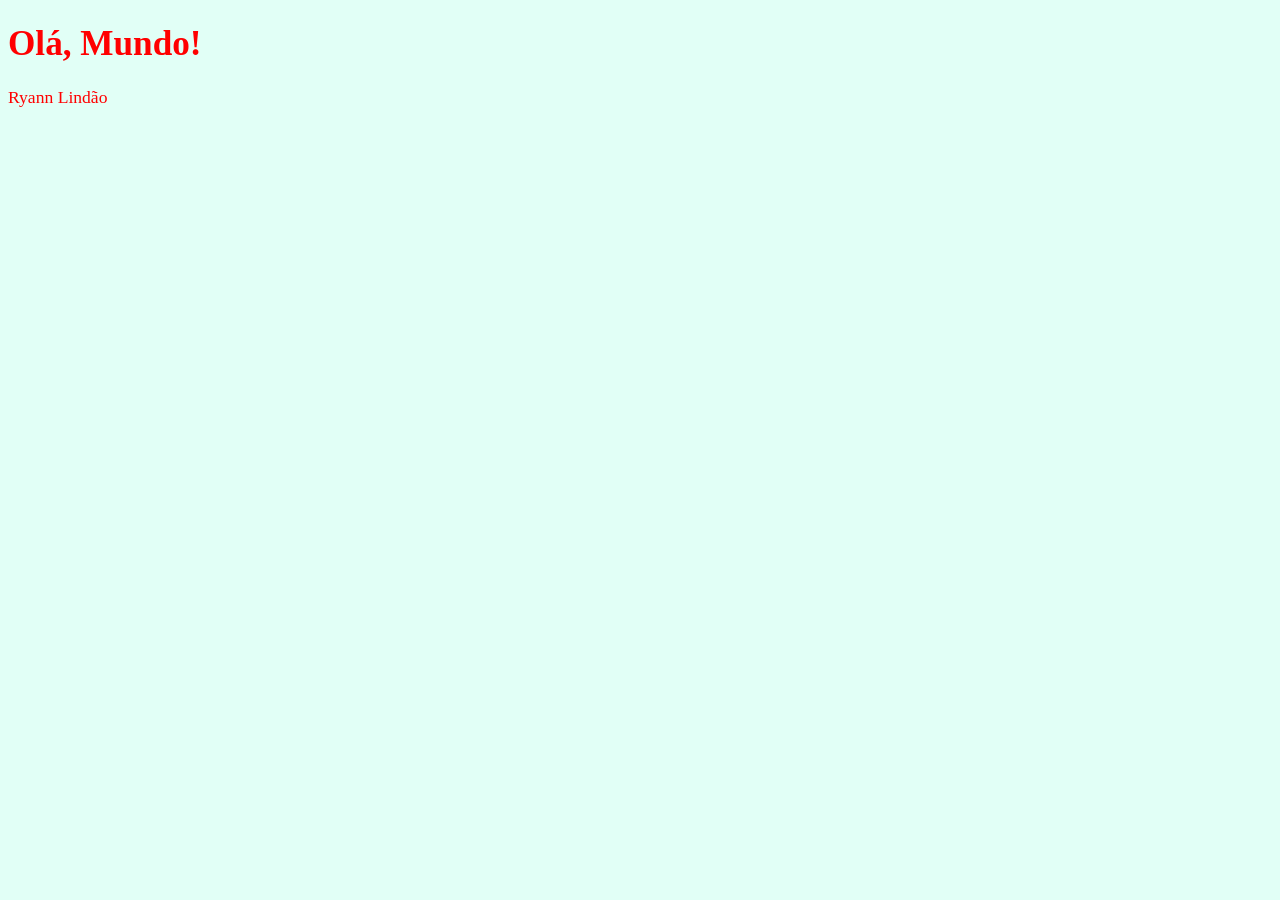
<file: CURSO GUANABARA/AULA 05/index.html>
<!DOCTYPE html>
<html lang="pt-br">
<head>
    <meta charset="UTF-8">
    <meta name="viewport" content="width=device-width, initial-scale=1.0">
    <title>JavaScript</title>
    <style>
        body {
            background-color: rgb(225, 255, 246); /*Comentario*/
            color: rgb(255, 0, 0);
            font-size: 1.1em;
        }
    </style>
</head>
<body>
    <h1>Olá, Mundo!</h1> <!--Comentario-->
    <p>Ryann Lindão</p>

    <script>
        var nome = window.prompt('Qual Seu Nome') //comentario
        window.alert ('É um prazer tem te conhecer, ' + nome + '!')
    </script>
</body>
</html>
</file>
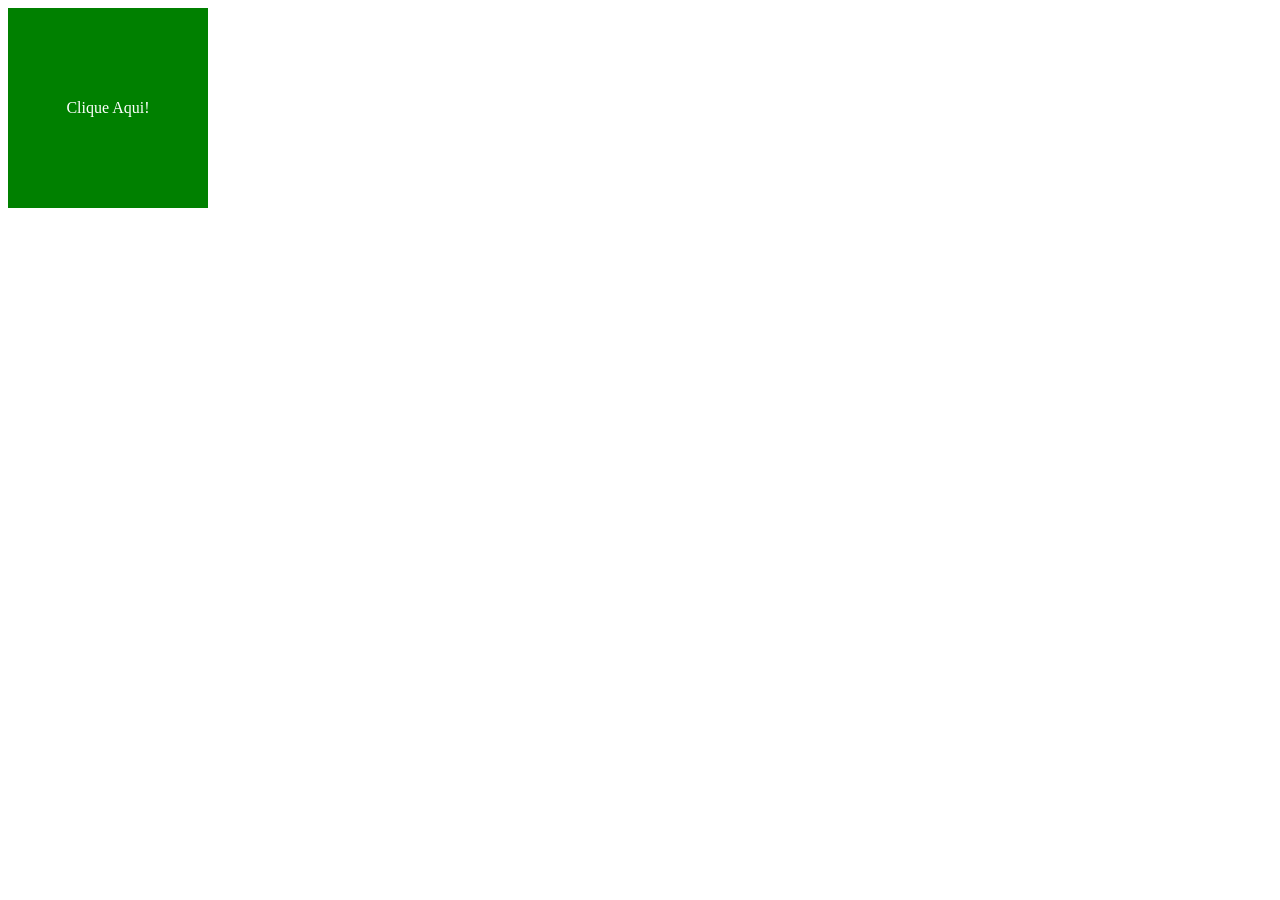
<file: CURSO GUANABARA/AULA 10/index.html>
<!DOCTYPE html>
<html lang="pt-br">
<head>
    <meta charset="UTF-8">
    <meta name="viewport" content="width=device-width, initial-scale=1.0">
    <title>Document</title>
    <style>
        div#area {
            background-color: green;
            color: white;
            width: 200px;
            height: 200px;
            line-height: 200px;
            text-align: center;
        }
    </style>
</head>
<body>
    <div id="area">
        Clique Aqui!
    </div>

    <script>
        var a = window.document.getElementById('area')
        a.addEventListener('click', clicar)
        a.addEventListener('mouseenter', entrar)
        a.addEventListener('mouseout', sair)


        function clicar() {    
            a.innerText = 'Clicou!'
            a.style.background = 'red'
        }
        
        function entrar() {
            a.innerText = 'Entrou!'
            a.style.background = 'blue'
        }

        function sair() {
            a.innerText = 'Clique Aqui!'
            a.style.background = 'green'
        }
    </script>
</body>
</html>
</file>
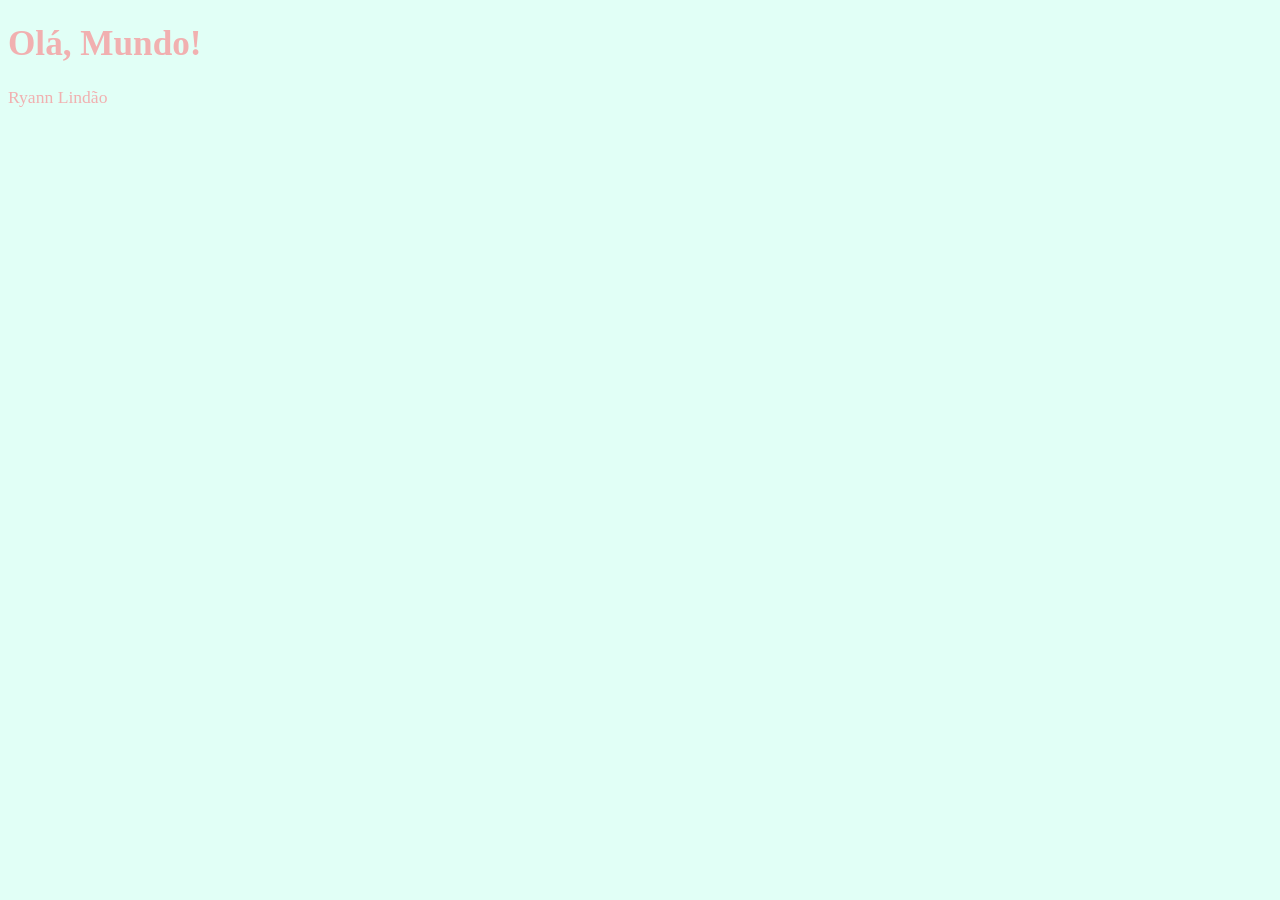
<file: CURSO GUANABARA/AULA 04/ex001.html>
<!DOCTYPE html>
<html lang="pt-br">
<head>
    <meta charset="UTF-8">
    <meta name="viewport" content="width=device-width, initial-scale=1.0">
    <title>JavaScript</title>
    <style>
        body {
            background-color: rgb(225, 255, 246);
            color: rgb(241, 176, 176);
            font-size: 1.1em;
        }
    </style>
</head>
<body>
    <h1>Olá, Mundo!</h1>
    <p>Ryann Lindão</p>

    <script>
        window.alert('Minha Primeira Mensagem')
        window.confirm('Esta gostando de JS?')
        window.prompt('Qual Seu Nome')  
    </script>
</body>
</html>
</file>
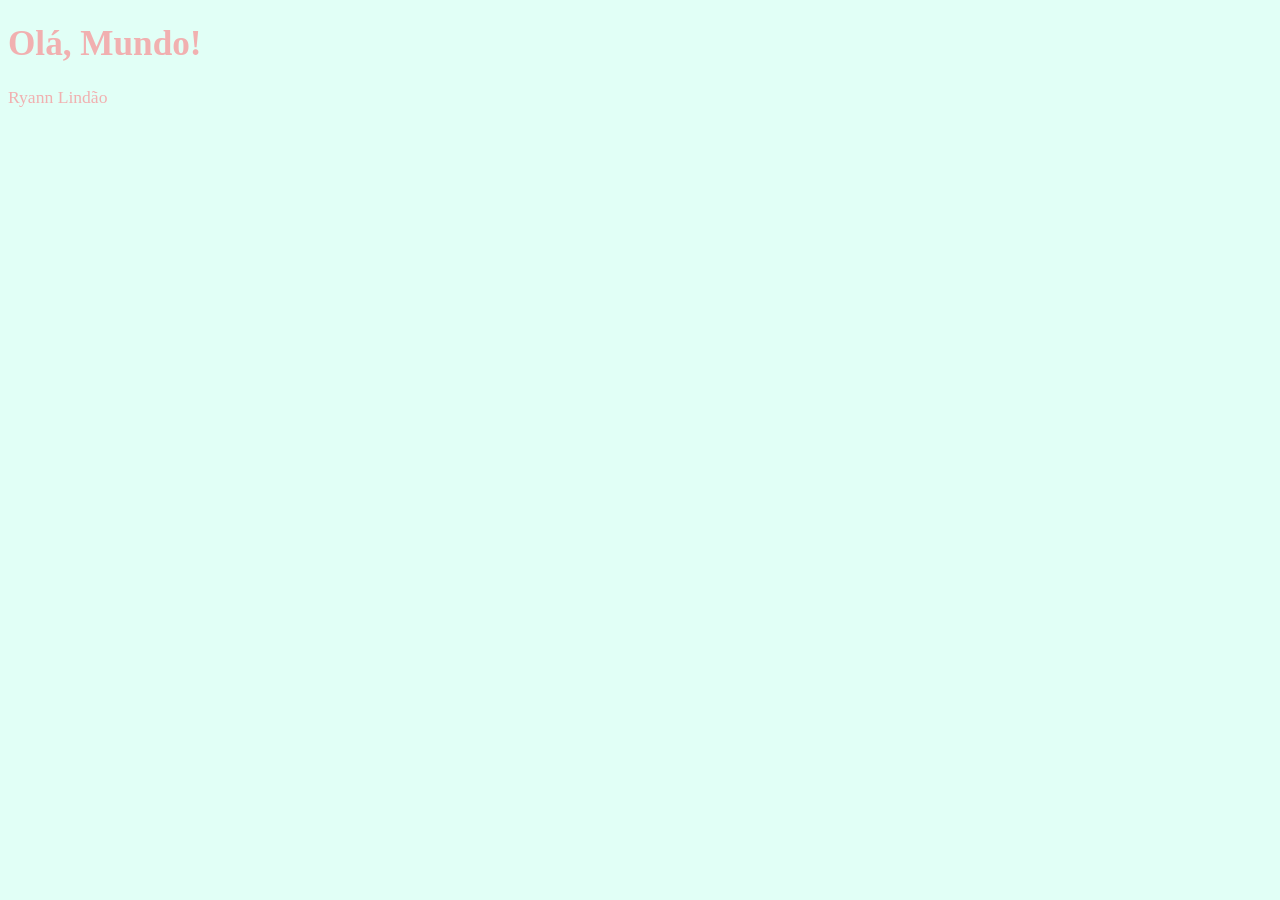
<file: CURSO GUANABARA/AULA 05/ex003.html>
<!DOCTYPE html>
<html lang="pt-br">
<head>
    <meta charset="UTF-8">
    <meta name="viewport" content="width=device-width, initial-scale=1.0">
    <title>JavaScript</title>
    <style>
        body {
            background-color: rgb(225, 255, 246); /*Comentario*/
            color: rgb(241, 176, 176);
            font-size: 1.1em;
        }
    </style>
</head>
<body>
    <h1>Olá, Mundo!</h1> <!--Comentario-->
    <p>Ryann Lindão</p>

    <script>
        var n1 = Number(window.prompt('Digite Um numero'))
        var n2 = Number(window.prompt('Digite outro numero'))
        var s = n1 + n2
        window.alert(`A soma entre ${n1} e ${n2} é igual a ${s}`)
    </script>
</body>
</html>
</file>
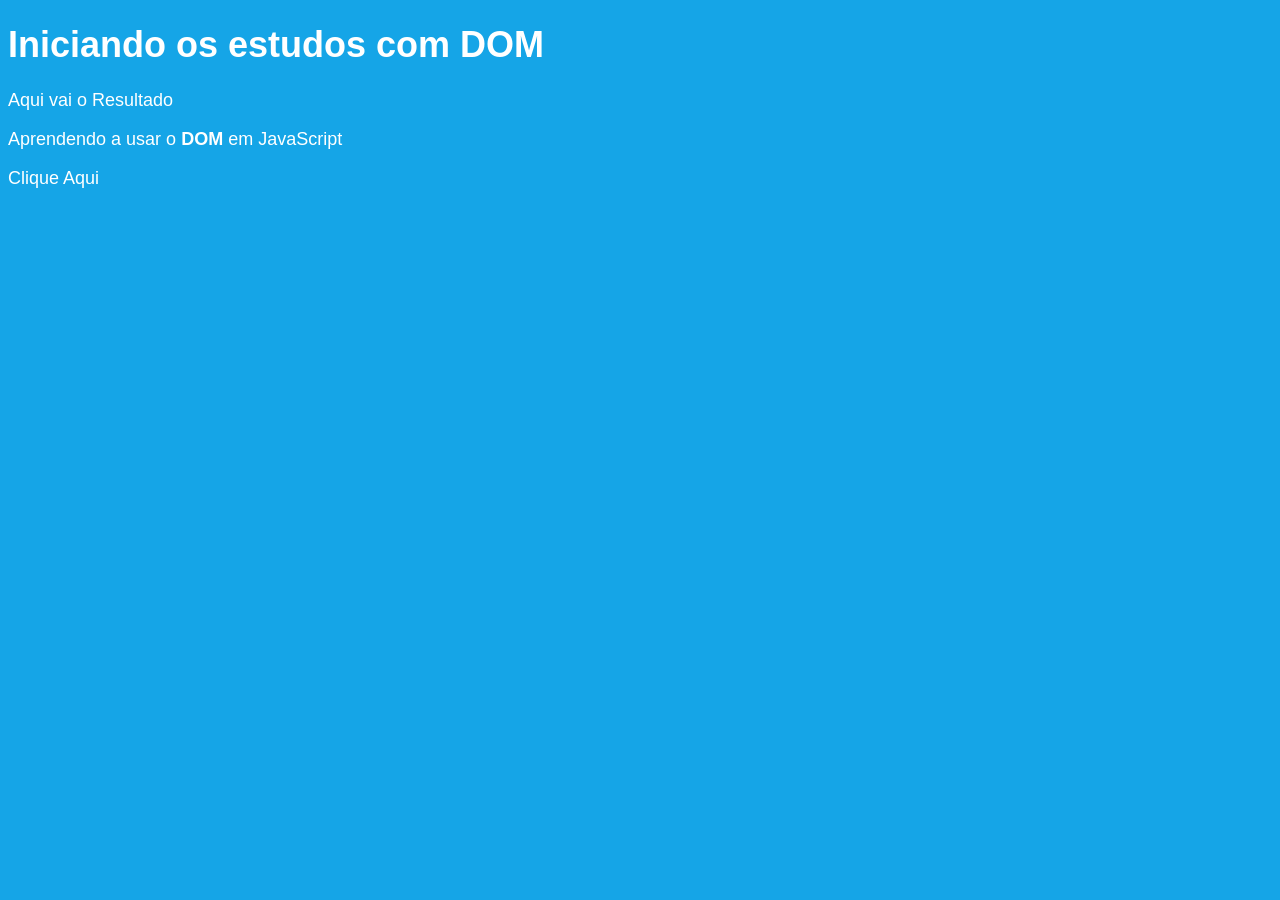
<file: CURSO GUANABARA/AULA 09/ex009.html>
<!DOCTYPE html>
<html lang="pt-br">
<head>
    <meta charset="UTF-8">
    <meta name="viewport" content="width=device-width, initial-scale=1.0">
    <title>Primeiros Passos com DOM</title>
    <style>
        body {
            background-color: rgb(21, 165, 231);
            color: white;
            font-family: Arial, Helvetica, sans-serif;
            font-size: 18px;
        }
    </style>
</head>
<body>
    <h1>Iniciando os estudos com DOM</h1>
    <p>Aqui vai o Resultado</p>
    <p>Aprendendo a usar o <strong>DOM</strong> em JavaScript</p>
    <div id="msg">Clique Aqui</div>

    <script>
        var corpo = window.document.body
        var p1 = window.document.getElementsByTagName('p')[1]
        var d = window.document.getElementsByTagName('msg')
        /* var d = window.document.getElementsByTagName('msg')[0] d.innerText = 'Olá!' */

        var d = window.document.querySelector('div#msg')
    </script>
</body>
</html>
</file>
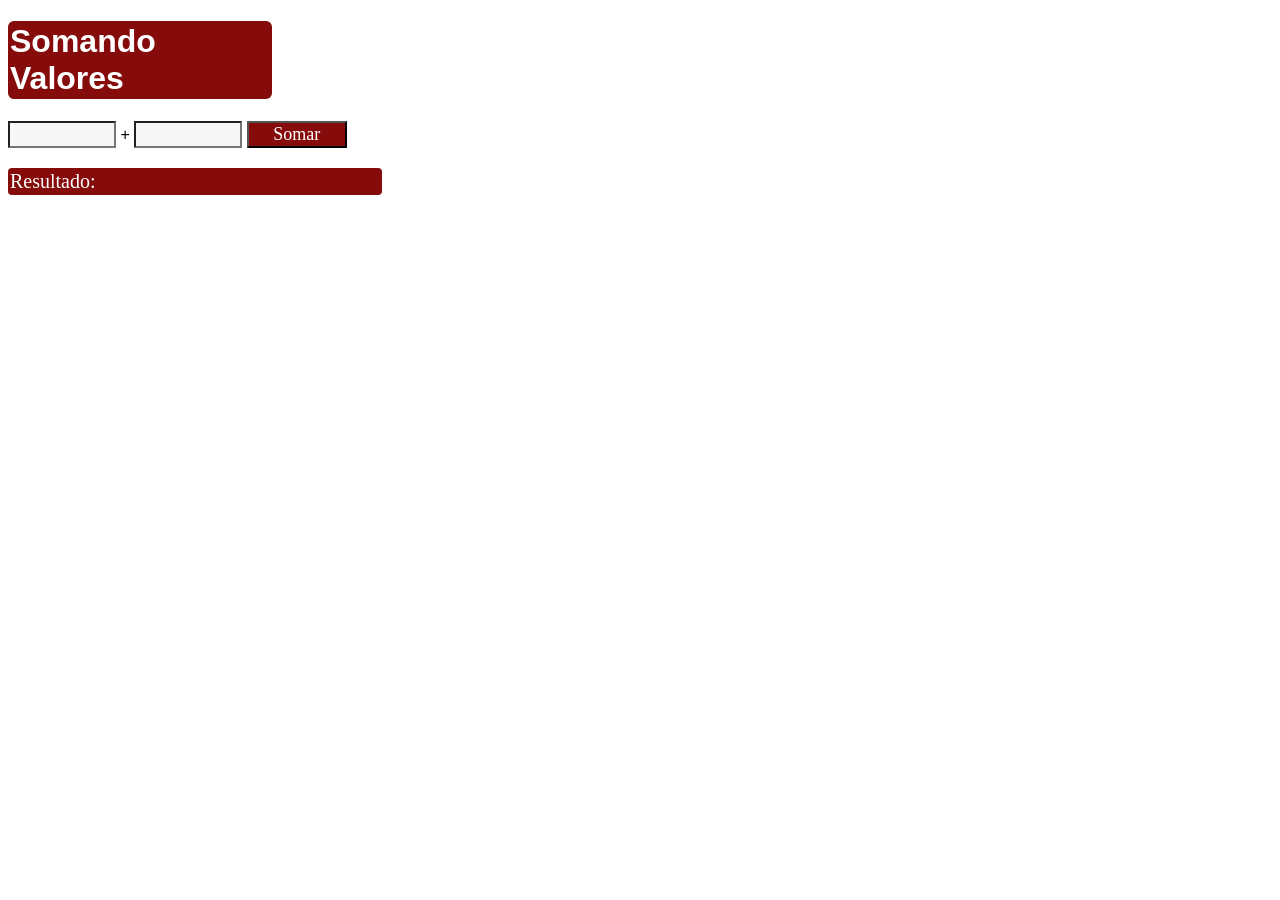
<file: CURSO GUANABARA/AULA 10/ex007.html>
<!DOCTYPE html>
<html lang="pt-br">
<head>
    <meta charset="UTF-8">
    <meta name="viewport" content="width=device-width, initial-scale=1.0">
    <title>Somando numeros</title>
    <style>
        body {
            font-family: Arial, Helvetica, sans-serif;
        }

        input {
            font-family: Arial, Helvetica, sans-serif;
            font-size: 18px;
            width: 100px;
            background-color: rgba(243, 243, 243, 0.658);
        }

        input#button {
            background-color: rgb(134, 12, 12);
            color: white;
            font-family: Georgia, 'Times New Roman', Times, serif;
            font: bolder;
        }

        div#res {
            margin-top: 20px;
            font-family: Georgia, 'Times New Roman', Times, serif;
            font-size: 20px;
            background-color: rgb(134, 12, 12);
            color: white;
            width: 370px;
            padding: 2px;
            border-radius: 4px;
        }

        h1 {
            background-color: rgb(134, 12, 12);
            color: white;
            border-radius: 6px;
            padding: 2px;
            width: 260px;
            font-family: 'Gill Sans', 'Gill Sans MT', Calibri, 'Trebuchet MS', sans-serif;
        }
    </style>
</head>
<body>
    <h1>Somando Valores</h1>
    <input type="number" name="txtn1" id="txtn1"> +
    <input type="number" name="txtn2" id="txtn2">
    <input type="button" value="Somar" onclick="somar()" id="button">
    <div id="res">Resultado:</div>

    <script>
        function somar() {
            var tn1 = window.document.getElementById('txtn1')
            var tn2 = window.document.querySelector('input#txtn2')
            var res = window.document.getElementById('res')
            var n1 = Number(tn1.value)
            var n2 = Number(tn2.value)
            var s = n1 + n2
            res.innerText = `A soma entre ${n1} e ${n2} é igual a ${s}`
            
            if (condiçao) {
                true
            }

            else {
                false
            }
        }
    </script>
</body>
</html>
</file>
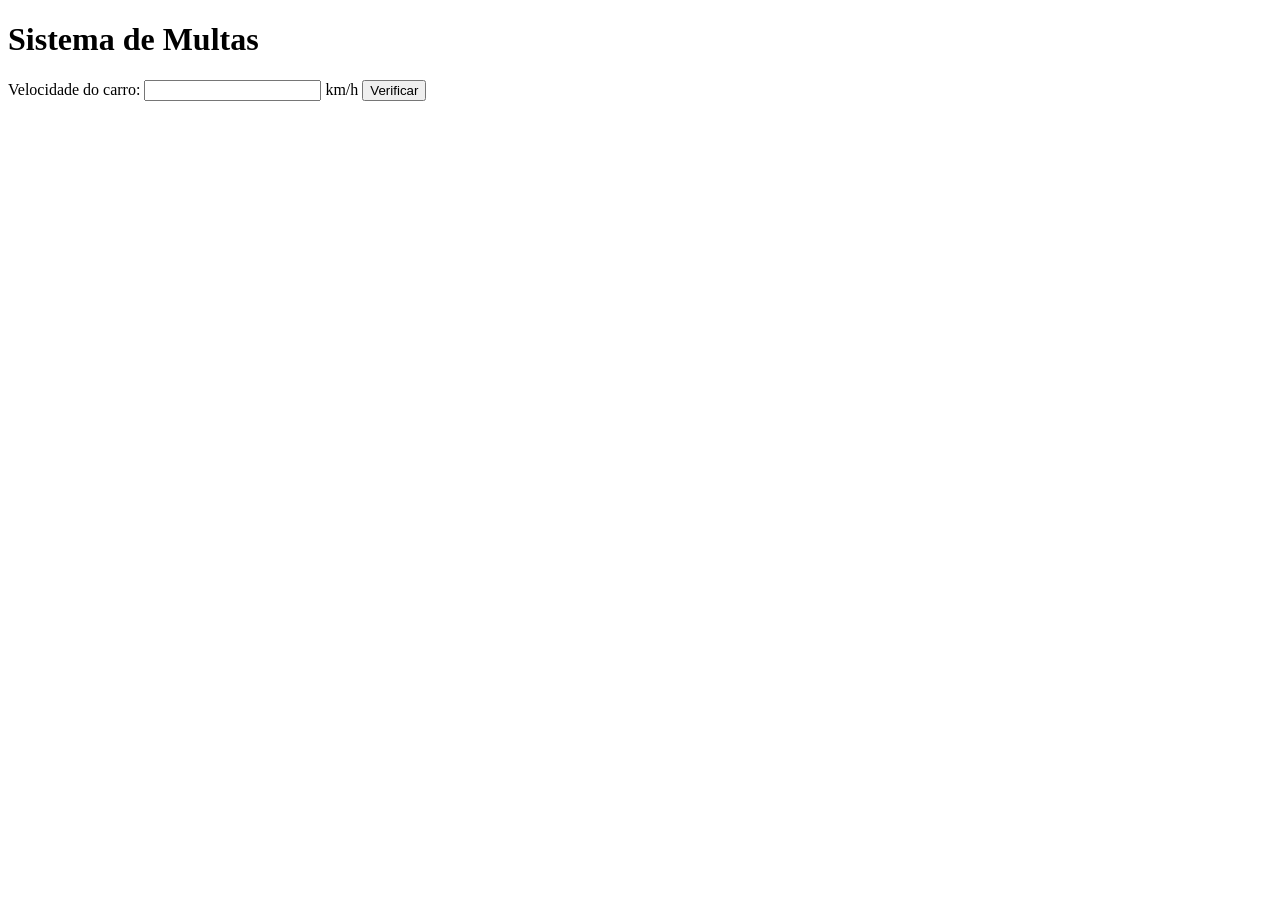
<file: CURSO GUANABARA/AULA 11/ex010.html>
<!DOCTYPE html>
<html lang="pt-br">
<head>
    <meta charset="UTF-8">
    <meta name="viewport" content="width=device-width, initial-scale=1.0">
    <title>DETRAN</title>
</head>
<body>
    <h1>Sistema de Multas</h1>
    Velocidade do carro: <input type="number" name="txtvel" id="txtvel"> km/h
    <input type="button" value="Verificar" onclick="calcular()">
    <div id="res">

    </div>

    <script>
        
        function calcular() {
    var txtv = window.document.querySelector('input#txtvel')
    var res = window.document.querySelector('div#res')
    var vel = Number(txtv.value)

    res.innerHTML = `Sua velocidade atual é de <strong>${vel} Km/h</strong>`

    if (vel > 60) {
        res.innerHTML += `<p>Você está <strong>Multado</strong> por excesso de velocidade!</p>`
    } else {
        res.innerHTML += `<p>Dirija sempre com cinto de segurança!</p>`
    }
}

    </script>
</body>
</html>
</file>
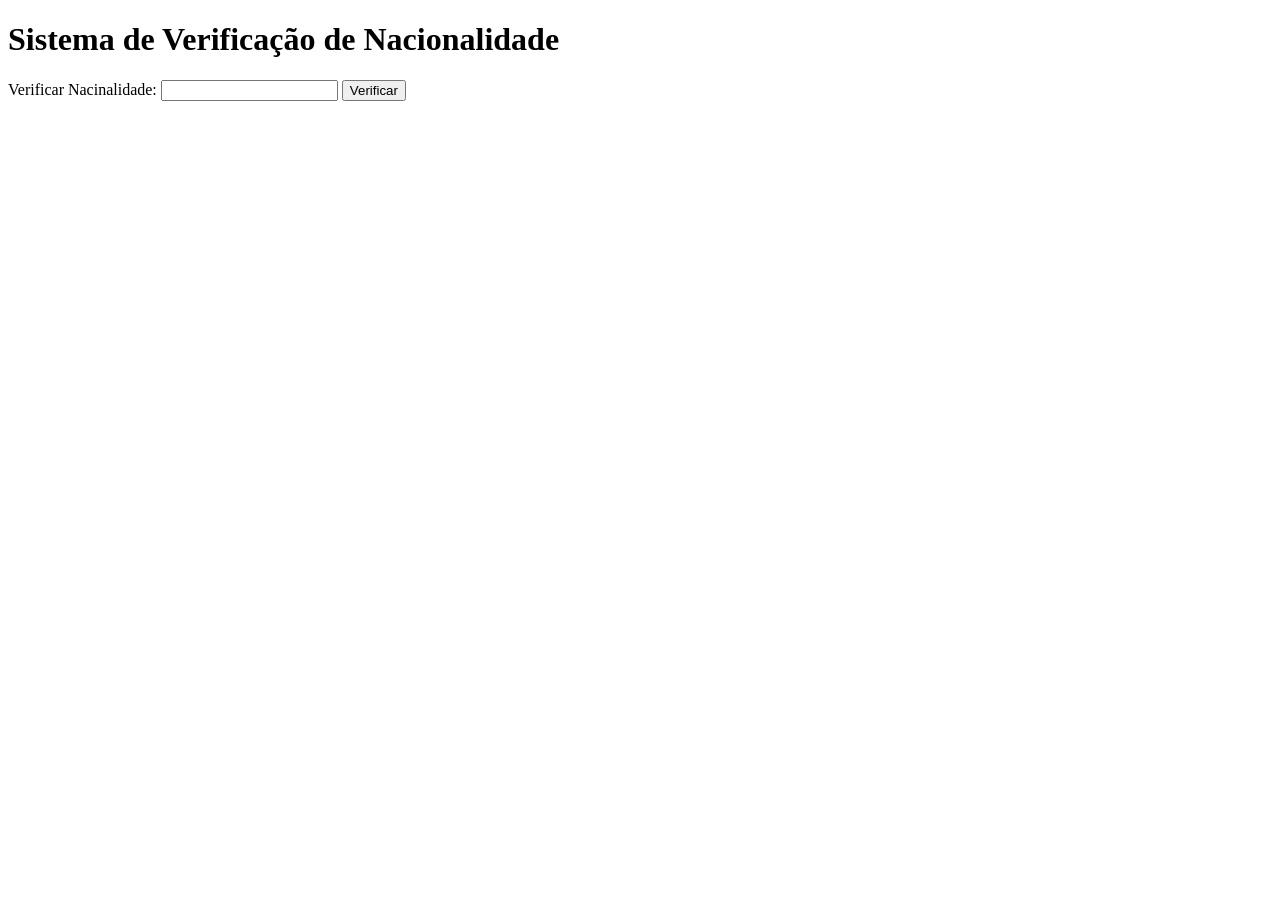
<file: CURSO GUANABARA/AULA 11/ex011.html>
<!DOCTYPE html>
<html lang="pt-br">
<head>
    <meta charset="UTF-8">
    <meta name="viewport" content="width=device-width, initial-scale=1.0">
    <title>teste</title>
</head>
<body>
    <h1>Sistema de Verificação de Nacionalidade</h1>
    Verificar Nacinalidade: <input type="string" name="txtnac" id="txtnac">
    <input type="button" value="Verificar" onclick="conferir()">
    <div id="res"></div>

    <script>
        function conferir() {
            var txtnac = window.document.querySelector('input#txtnac')
            var res = window.document.querySelector('div#res')
            var nac = String(txtnac.value).toLocaleUpperCase()
            res.innerHTML = `Sua Nacionalidade é <strong>${nac}! </strong>`

            if (nac == 'BRASIL') {
                res.innerHTML += `Você e <strong>Brasileiro!</strong>`
            } else 
            res.innerHTML += `Você <strong>não é Brasileiro</strong>`
        }
    </script>
</body>
</html>
</file>
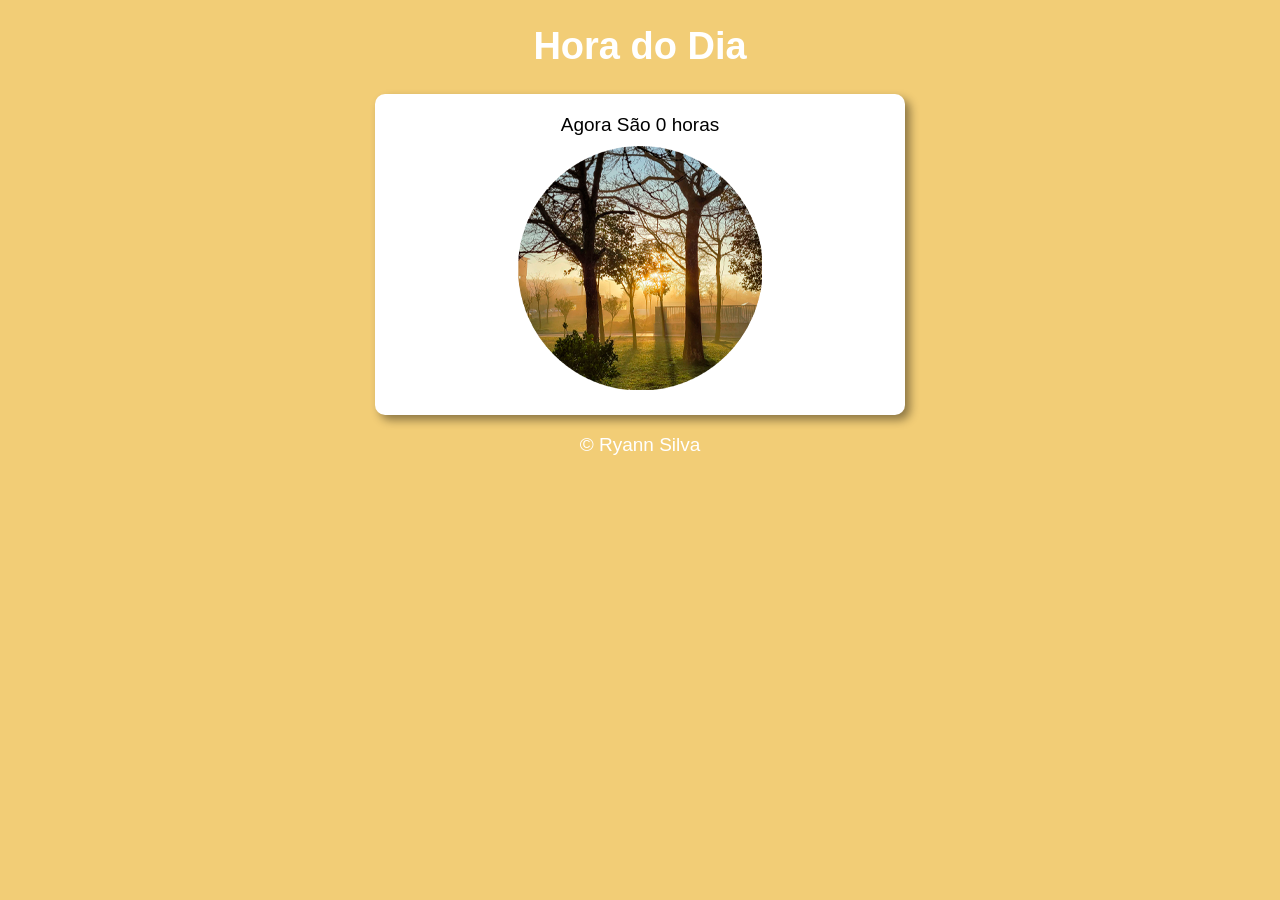
<file: CURSO GUANABARA/AULA 12ex/ex016/modelo.html>
<!DOCTYPE html>
<html lang="pt-br">
<head>
    <meta charset="UTF-8">
    <meta name="viewport" content="width=device-width, initial-scale=1.0">
    <title>Modelo</title>
    <link rel="stylesheet" href="style.css">
</head>
<body onload="carregar()">
    <header>
        <h1>Hora do Dia</h1>
    </header>
    <section>
        <div id="msg">
            Aqui vai aparecer a mensagem
        </div>

        <div id="foto">
            <img id="imagem" src="manha.png" alt="">
        </div>
    </section>
    <footer>
        <p>&copy; Ryann Silva</p>
    </footer>

    <script src="script.js"></script>
</body>
</html>
</file>
<file: CURSO GUANABARA/AULA 12ex/ex016/style.css>
body {
    background-color: rgb(86, 175, 226);
    font-family: Arial, Helvetica, sans-serif;
    font-size: 19px;
}

header {
    color: white;
    text-align: center;
}

section {
    background-color: white;
    border-radius: 10px;
    padding: 15px;
    width: 500px;
    margin: auto;
    text-align: center;
    box-shadow: 5px 5px 10px rgba(0, 0, 0, 0.425);
}

div {
    text-align: center;
    padding: 5px;
}

footer {
    color: white;
    text-align: center;
}
</file>
